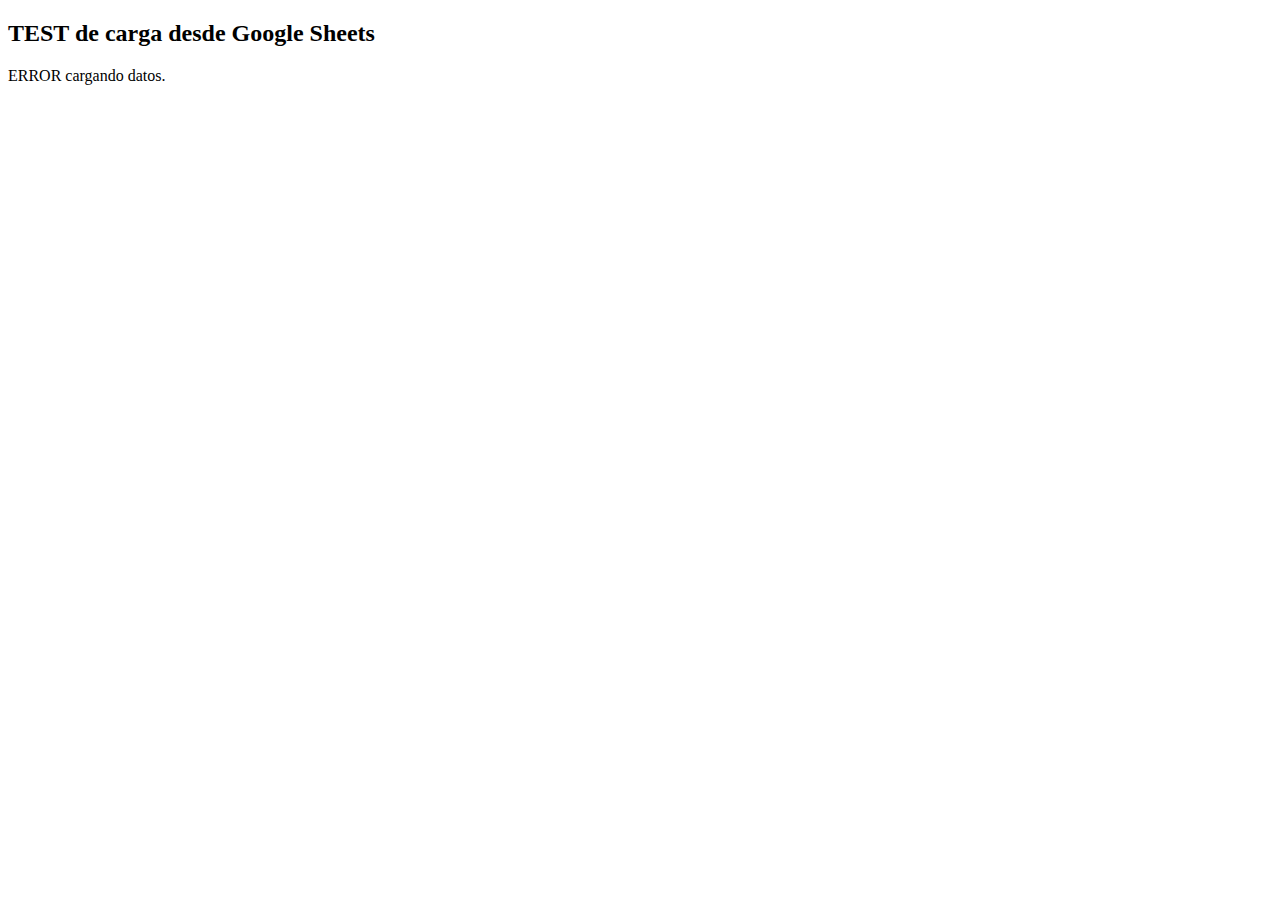
<file: test.html>
<!DOCTYPE html>
<html>
<head>
  <meta charset="UTF-8" />
  <title>TEST Sheets</title>
  <style>
    .recommends { margin-bottom: 40px; }
    .recommendedContent { display: flex; gap: 15px; flex-wrap: wrap; }
    .recWrap img { width: 150px; border-radius: 10px; }
  </style>
</head>
<body>

<h2>TEST de carga desde Google Sheets</h2>

<div id="contenedor"></div>

<script>
const url = "https://opensheet.elk.sh/1PjRQDpbZQ6nscdRzlEOtwNpeEiyeEOGjkic6mggNEBY/Hoja1";

fetch(url)
  .then(r => r.json())
  .then(data => {

    console.log("DATA OBTENIDA:", data);

    const cont = document.getElementById("contenedor");

    if (!Array.isArray(data) || data.length === 0) {
      cont.innerHTML = "<p>No se cargaron datos. Revisá que Hoja1 esté PUBLICADA y que tenga FILAS debajo del header.</p>";
      return;
    }

    // Nombres EXACTOS necesarios
    // seccion | tituloSeccion | link | imagen

    const secciones = [...new Set(data.map(i => i.seccion))];

    secciones.forEach(sec => {
      const items = data.filter(i => i.seccion === sec);
      const titulo = items[0].tituloSeccion || sec;

      const bloque = document.createElement("div");
      bloque.classList.add("recommends");

      bloque.innerHTML = `
        <h3>${titulo}</h3>
        <div class="recommendedContent"></div>
      `;

      const inner = bloque.querySelector(".recommendedContent");

      items.forEach(item => {
        inner.innerHTML += `
          <div class="recWrap">
            <a href="${item.link}" target="_blank">
              <img src="${item.imagen}">
            </a>
          </div>
        `;
      });

      cont.appendChild(bloque);
    });

  })
  .catch(err => {
    console.error(err);
    document.getElementById("contenedor").innerHTML = "ERROR cargando datos.";
  });
</script>

</body>
</html>
</file>
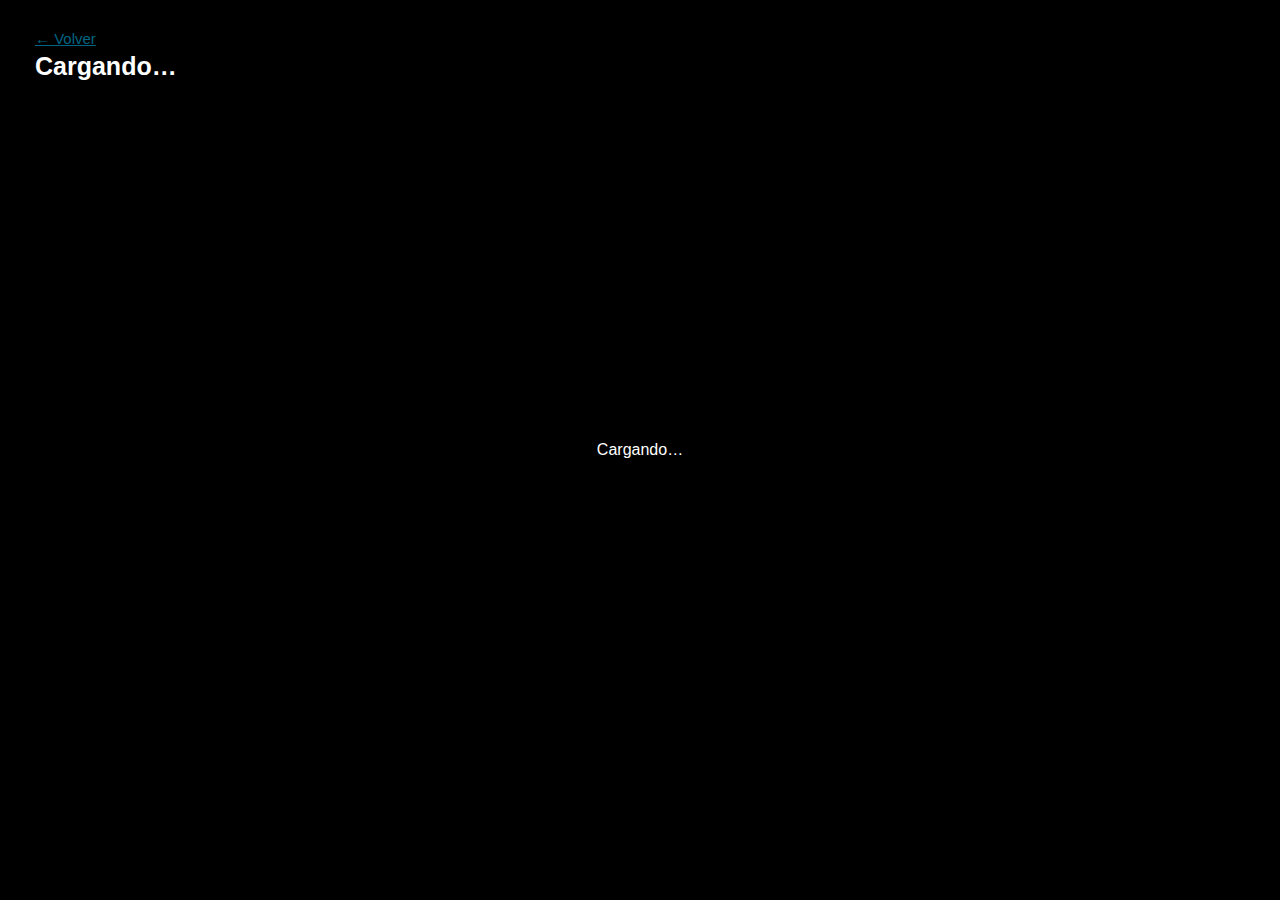
<file: video.html>
<!DOCTYPE html>
<html lang="es">
<head>
  <meta charset="UTF-8">
  <meta name="viewport" content="width=device-width, initial-scale=1.0">
  <title>Cargando...</title>

  <style>
    body {
      background: #0c0c0f;
      margin: 0;
      padding: 0;
      font-family: "Inter", Arial, sans-serif;
      color: #fff;
      overflow: hidden;
    }

    /* -------- UI (volver + título) -------- */

    .ui {
      position: fixed;
      top: 0;
      left: 0;
      width: 100%;
      padding: 20px;
      display: flex;
      flex-direction: column;
      align-items: flex-start;
      gap: 10px;
      z-index: 20;
      opacity: 1;
      transition: opacity .4s ease;
      pointer-events: auto;
    }

    .ui.hidden {
      opacity: 0;
      pointer-events: none;
    }

    .volver {
      display: inline-block;
      padding: 10px 15px;
      color: rgb(0, 100, 131);
      font-size: 15px;
      transition: 0.2s;
    }

    .volver:hover {
      color: rgb(0, 151, 197);
    }

    .titulo {
      font-size: 25px;
      font-weight: 700;
      margin-left: 15px;
      margin-top: -15px;
    }

    /* -------- VIDEO FULLSCREEN -------- */

    .video-container {
      position: fixed;
      top: 50%;
      left: 50%;
      transform: translate(-50%, -50%);
      width: 100vw;
      height: 100vh;
      display: flex;
      justify-content: center;
      align-items: center;
      background: #000;
      overflow: hidden;
    }

    .video-container iframe {
      width: 100%;
      height: 100%;
      border: 0;
      object-fit: contain;
    }

  </style>
</head>

<body>

  <div class="ui" id="ui">
    <a class="volver" href="javascript:history.back()">← Volver</a>
    <div class="titulo" id="titulo">Cargando…</div>
  </div>

  <div class="video-container" id="videoContainer">Cargando…</div>

  <script>

    const params = new URLSearchParams(window.location.search);
    const id = Number(params.get("id"));

    const ui = document.getElementById("ui");
    const tituloDOM = document.getElementById("titulo");
    const videoContainer = document.getElementById("videoContainer");

    const url = "https://opensheet.elk.sh/1PjRQDpbZQ6nscdRzlEOtwNpeEiyeEOGjkic6mggNEBY/1";

    /* ---------- EMBED DRIVE ---------- */
    function getDriveEmbed(link) {
      const match = link.match(/\/d\/([a-zA-Z0-9_-]+)/);
      if (!match) return "";
      return `
        <iframe src="https://drive.google.com/file/d/${match[1]}/preview"
        allow="fullscreen"></iframe>
      `;
    }

    /* ---------- EMBED VK ---------- */
    function getVkEmbed(link) {
      const match = link.match(/video([-0-9]+)_([0-9]+)/);
      if (!match) return "";
      return `
        <iframe 
        src="https://vk.com/video_ext.php?oid=${match[1]}&id=${match[2]}&hd=1"
        allow="fullscreen"></iframe>
      `;
    }

    /* ---------- EMBED YOUTUBE (nuevo!) ---------- */
    function getYoutubeEmbed(link) {
      let videoId = "";

      // formato youtube normal
      const normal = link.match(/v=([a-zA-Z0-9_-]+)/);
      if (normal) videoId = normal[1];

      // formato youtu.be corto
      const short = link.match(/youtu\.be\/([a-zA-Z0-9_-]+)/);
      if (short) videoId = short[1];

      if (!videoId) return "";

      return `
        <iframe 
          src="https://www.youtube.com/embed/${videoId}?autoplay=1"
          allow="fullscreen; encrypted-media">
        </iframe>
      `;
    }

    /* ---------- CARGAR SHEET ---------- */

    fetch(url)
      .then(r => r.json())
      .then(data => {
        const item = data[id];
        if (!item) {
          videoContainer.innerHTML = "<h1>Error</h1>";
          return;
        }

        const titulo = item.alt || "Sin título";
        tituloDOM.textContent = titulo;
        document.title = titulo;

        let embed = "";

        if (item.link.includes("drive.google.com")) {
          embed = getDriveEmbed(item.link);

        } else if (item.link.includes("vk.com")) {
          embed = getVkEmbed(item.link);

        } else if (item.link.includes("youtube.com") || item.link.includes("youtu.be")) {
          embed = getYoutubeEmbed(item.link);
        }

        videoContainer.innerHTML = embed;
      });

    /* ---------- AUTO-OCULTAR UI ---------- */

    let hideTimeout;

    function resetHideTimer() {
      ui.classList.remove("hidden");

      clearTimeout(hideTimeout);
      hideTimeout = setTimeout(() => {
        ui.classList.add("hidden");
      }, 5000);
    }

    document.addEventListener("mousemove", resetHideTimer);
    document.addEventListener("click", resetHideTimer);
    document.addEventListener("keydown", resetHideTimer);

    resetHideTimer();

  </script>

</body>
</html>
</file>
